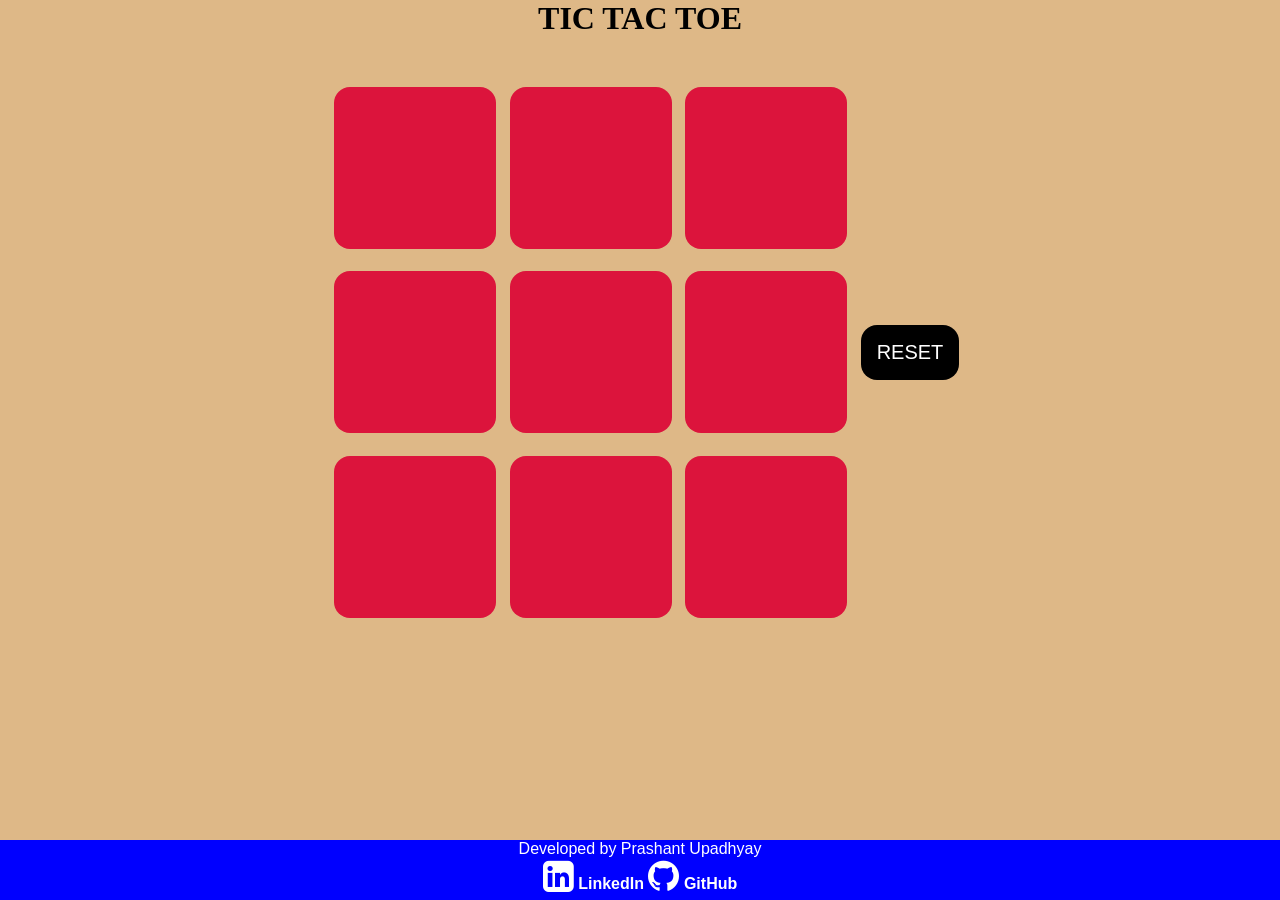
<file: index.html>
<!DOCTYPE html>
<html lang="en">
<head>
    <meta charset="UTF-8">
    <meta name="viewport" content="width=device-width, initial-scale=1.0">
    <title>TIC TAC TOE
    </title>
    <link rel="stylesheet" href="style.css">
    <link rel="stylesheet" href="https://cdnjs.cloudflare.com/ajax/libs/font-awesome/4.7.0/css/font-awesome.min.css">
<link rel="icon" type="image/x-icon" href="pic.png">
</head>
<body>
   <h1 id="text1">TIC TAC TOE</h1>
  <div class="msgcontainer hide">
         <p id="msg">Winner</p>
         <button class="NewGame">New Game</button>
         </div>

    <div class="container">
   
    <div class="game">
    <button class="box" id="0"></button>
     <button class="box" id="1"></button>
      <button class="box" id="2"></button>
       <button class="box" id="3"></button>
        <button class="box" id="4"></button>
         <button class="box" id="5"></button>
          <button class="box" id="6"></button>
           <button class="box" id="7"></button>
            <button class="box" id="8"></button>
            </div>
           <button class="reset">RESET</button>
           <div class="winner">
           
           </div>
           </div> 
           <div class="base">
             <p id="name">Developed by Prashant Upadhyay</p>
             <i class="fa fa-linkedin-square" style="font-size:36px"></i>
             <a class ="link"href="https://www.linkedin.com/in/prashant-upadhyay-b34a3b375" target="_main">LinkedIn</a>
          <i class="fa fa-github" style="font-size:36px"></i>
          <a class="link" href="https://github.com/prashant2350" target="_main">GitHub</a>
            </div>
           
           <script src="script.js"></script>
</body>
</html>
</file>
<file: style.css>
*{
    margin: 0;
    padding: 0;
    
}
body{
  
    background-color: burlywood;
     text-align: center;
    
}
.container{
    height:70vh;
    display: flex;
   justify-content: center;
    align-items: center;
    text-align: center;
}
.game{
    height:60vmin;
    width: 60vmin;
    display: flex;
    flex-wrap: wrap;
   justify-content: center;
    align-items: center;
    gap: 1.5vmin;
}
.box{
    height: 18vmin;
    width: 18vmin;
   border-radius: 1rem;
   border: none;
  font-size: 8vmin;
   font-weight: bold;
   color: black;
background-color: crimson;
   cursor: pointer;
}
.reset{
    padding: 1rem;
    font-size: 1.25rem;
    background-color: black;
    border-radius: 1rem;
    border: none;
    color: white;
    cursor:pointer;
}

.base{
    position: absolute;
    bottom: 0;
    width: 100%;
    background-color:blue;
  height:60px;
  color: white;
 

    font-family: Arial, Helvetica, sans-serif;
    font-size: 30;
}
.link{
    color: white;
    text-decoration: none;
    font-size: 1rem;
    font-weight: bold;
    
}
.player{
    font-size: 2rem;
    font-weight: bold;
    display: block;
    
    margin: 1rem;;
    align-items: center;
    justify-content: center;
    text-align: center;
    border-radius: 1rem;
    margin-top: 40px;
}
#start{
    padding: 1rem;
    font-size: 1.25rem;
    background-color: black;
    border-radius: 1rem;
    border: none;
    color: white;
    cursor: pointer;
}
.NewGame{
     padding: 1rem;
    font-size: 1.25rem;
    background-color: black;
    border-radius: 1rem;
    border: none;
    color: white;
    cursor: pointer;
}
#msg{
    font-size: 8vmin;
    color: black;
}
.msgcontainer{
    height: 30vmin;
    
}
.hide{
    display: none;
}
</file>
